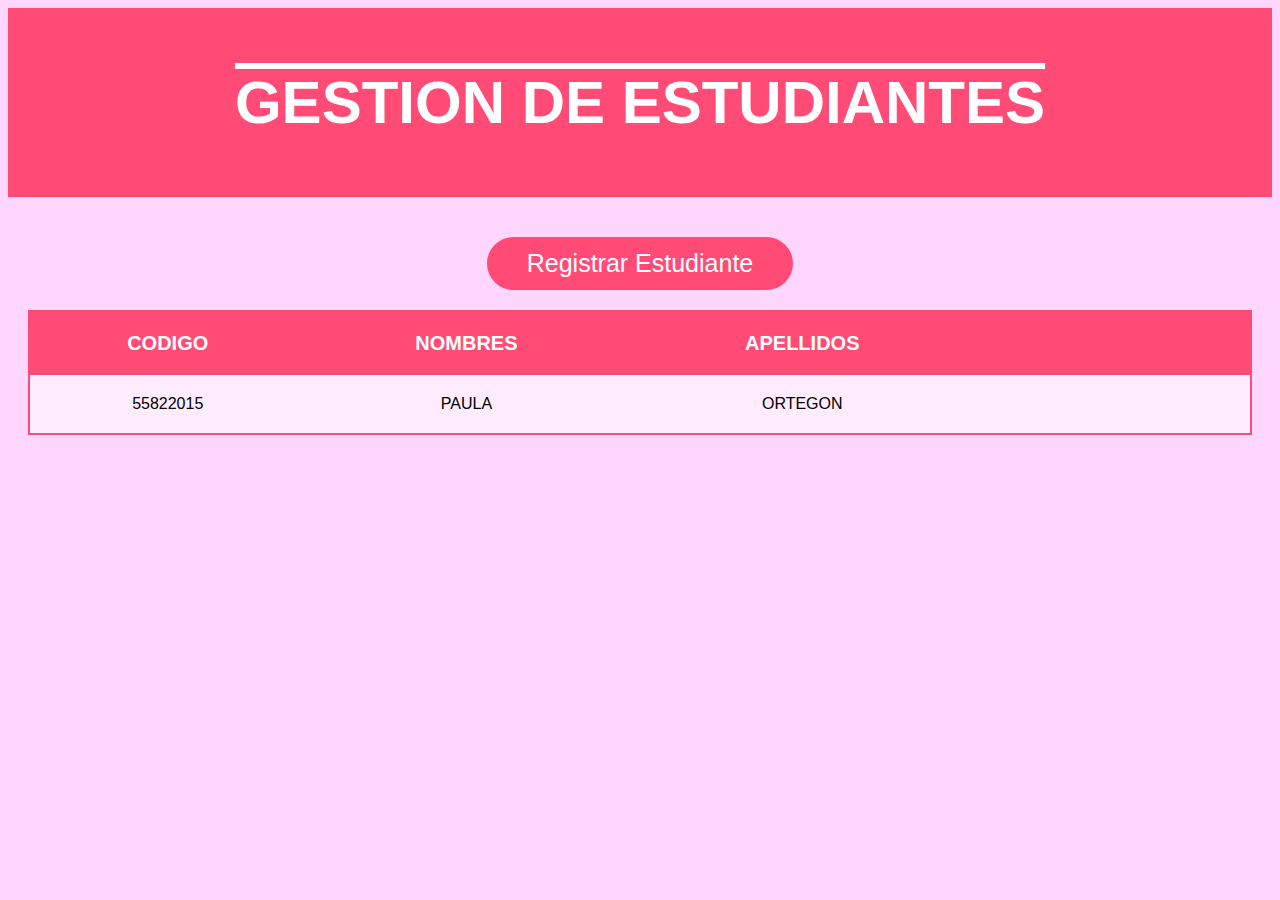
<file: index.html>
<!DOCTYPE html>
<html lang="es">
<head>
    <meta charset="UTF-8">
    <title>Gestion de estudiantes</title>
    <link rel="stylesheet" href="CSS/app.css">
    <link rel="stylesheet" href="CSS/modal.css">
</head>
<body>
    <header>
        <h1>GESTION DE ESTUDIANTES</h1>
    </header>
    <main>
        <section id="form">
            <button id="btnMostrarFormulario" class="registrar">Registrar Estudiante</button>
        </section>
        <section id="table">
            <table id="EstudiantesTb">
                <thead>
                    <tr>
                        <th>CODIGO</th>
                        <th>NOMBRES</th>
                        <th>APELLIDOS</th>
                        <th></th>
                        <th></th>
                        <th></th>
                    </tr>
                </thead>
                <tbody>
                    <td>55822015</td>
                    <td>Paula</td>
                    <td>Ortegon</td>
                </tbody>
            </table>
        </section>
    </main>
    <div id="modal" class="modal">
        <div class="modal-content">
            <span class="close">&times;</span>
            <form id="formularioEstudiante">
                <br>
                <h3 id="tituloM">FORMULARIO</h3>
                <br>
                <label>
                    <span>Codigo: </span>
                    <input type="number" name="codigo" id="codigo" required>
                </label>
                <label>
                    <span>Nombres: </span>
                    <input type="text" name="nombres" id="nombres" required>
                </label>
                <label>
                    <span>Apellidos: </span>
                    <input type="text" name="apellidos" id="apellidos" required>
                </label>
                <section>
                    <button id="Guardar" type="button">GUARDAR</button>
                </section>
            </form>
        </div>
    </div>


    <script src="https://ajax.googleapis.com/ajax/libs/jquery/3.6.4/jquery.min.js" type="text/javascript"></script>
    <script src="js/gestionEstudiantes.js"></script>
</file>
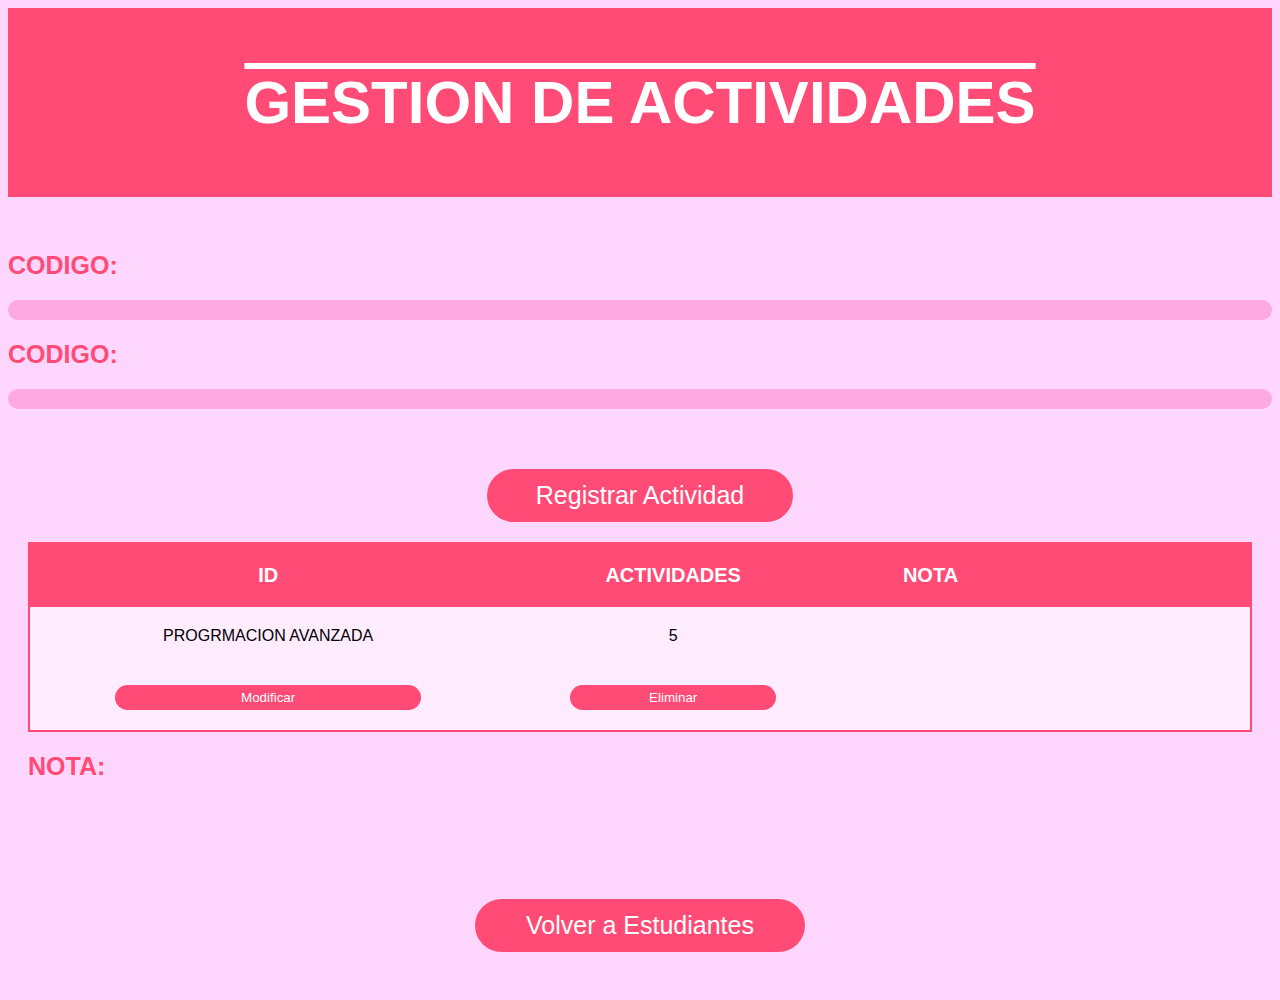
<file: actividades.html>
<!DOCTYPE html>
<html lang="es">
<head>
    <meta charset="UTF-8">
    <title>Gestion de actividades</title>
    <link rel="stylesheet" href="CSS/app.css">
    <link rel="stylesheet" href="CSS/modal.css">
    <link rel="stylesheet" href="CSS/actividades.css">
</head>
<body>
    <header>
        <h1>GESTION DE ACTIVIDADES</h1>
    </header>
    <br>
    <br>
    <br>
    <span id="act">Codigo: </span>
    <h3 id="codigo"></h3>
    <span id="act">Codigo: </span>
    <h3 id="nombres"></h3>
    <main>
        <section id="form">
            <button id="btnMostrarFormulario" class="registrar">Registrar Actividad</button>
        </section>
        <section id = 'table'>
            <table id= "ActividadesTb">
                <thead>
                    <tr>
                        <th>ID</th>
                        <th>ACTIVIDADES</th>
                        <th>NOTA</th>
                        <th></th>
                        <th></th>
                        <th></th>
                    </tr>
                </thead>
                <tbody>
                    <td>Progrmacion Avanzada</td>
                    <td>5</td>
                    <tr>
                        <td>
                            <button>Modificar</button>
                        </td>
                        <td>
                            <button>Eliminar</button>
                        </td>
                    </tr>
                </tbody>
            </table>
        </section>
        <div id="modal" class="modal">
            <div class="modal-content">
                <span class="close">&times;</span>
            <form id = 'formularioActividad'>
                <br>
                <h3 id="tituloM">FORMULARIO</h3>
                <br>
                <label>
                    <span>Id: </span>
                    <input type="number" name="id" id = "id" required>
                </label>
                <label>
                    <span>Actividad: </span>
                    <input type="text" name="descripcion" id = "descripcion" required>
                </label>
                <label>
                    <span>Nota: </span>
                    <input type="text" name="nota"  id ="nota" required>
                </label>
                <section>
                    <button id = "Guardar" type="button">GUARDAR</button>
                </section>
            </form>
        </div>
    </div>
        <label>
            <span id="act">Nota: </span>
            <h1 id="promedio"></h1>
        </label>
        <br>
        <a href="index.html" class="registrar">Volver a Estudiantes</a>
    </main>

        <script src="https://ajax.googleapis.com/ajax/libs/jquery/3.6.4/jquery.min.js" type ="text/javascript"></script>
        <script src="js/gestionActividades.js"></script>
</body>
</html>
</file>
<file: CSS/app.css>
/* General */

h1 {
  text-align: center;
  margin-top: 40px;
  color: #ffffff;
  font-size: 60px;
  font-family: 'Gill Sans MT', sans-serif;
  text-decoration-line: overline;
}

h3 {
  font-family: 'Gill Sans MT', sans-serif;
  background-color: #ff4bab52;
  color: #ff4b75;
  padding: 10px;
  width: auto;
  border-radius: 50px;
  text-transform: uppercase;
  font-size: 20px;
}

header {
  background-color: #ff4b75;
  color: #fff;
  padding: 20px;
  text-transform: uppercase;
}

main {
  padding: 20px;
}

section {
  margin-bottom: 20px;
}

body {
  background-color: #ffd6fe;
}

/*Tablas*/
 table {
  width: 100%;
  border-collapse: collapse;
  background-color: #ffffff87;
  border-radius: 4px;
  border: 2px solid #ff4b75;
}

table tr {
  text-align: center;
}

table th,
table td {
  font-family: 'Gill Sans MT', sans-serif;
  width: auto;
  padding: 20px;
  text-align: center;
  text-transform: uppercase;
}

table th {
  background-color: #ff4b75;
  color: #fff;
  font-size: 20px;
}

tbody button {
  font-family: 'Gill Sans MT', sans-serif;
  display: inline-block;
  padding: 5px 10px;
  width: 70%;
  background-color: #ff4b75;
  color: #fff;
  border: none;
  border-radius: 30px;
  cursor: pointer;
  text-decoration: none;
}

tbody button:hover {
  background-color: #fda0ce;
}

.texto {
  font-size: 20px;
  font-weight: 500;
}

/*Mensajes y botones (En los views)*/


.registrar {
  font-family: 'Gill Sans MT', sans-serif;
  display: block;
  width: 25%;
  padding: 12px;
  margin: 20px auto;
  text-align: center;
  background-color: #ff4b75;
  color: #fff;
  border: none;
  border-radius: 30px;
  cursor: pointer;
  font-size: 25px;
  text-decoration: none;
}

.registrar:hover {
  background-color: #ff9ac6;
}
</file>
<file: CSS/modal.css>
/* Estilos del modal */
.modal {
    display: none; 
    position: fixed; 
    z-index: 1; 
    left: 0;
    top: 0;
    width: 100%;
    height: 100%;
    background-color: rgba(69, 0, 20, 0.616); 
  }
  
  .modal-content {
    background-color: #fefefe;
    margin: 10% auto;
    padding: 20px;
    border: 1px solid #888;
    width: 80%;
    max-width: 600px;
    border-radius: 30px;
  }
  
  /* Estilos para el botón de cerrar el modal */
  .close {
    color: #fab2c3;
    float: right;
    font-size: 30px;
    font-weight: bold;
  }
  
  .close:hover,
  .close:focus {
    color: #ff00ae;
    text-decoration: none;
    cursor: pointer;
  }
  
  #formularioEstudiante input[type="text"],
  input[type="number"] {
    width: 95%;
    padding: 10px;
    border-radius: 30px;
    border: 1px solid #cccccc00;
    background-color: rgba(255, 118, 164, 0.326);
    color: #ff00ae;
  }

  #formularioActividad input[type="text"],
  input[type="number"] {
    width: 95%;
    padding: 10px;
    border-radius: 30px;
    border: 1px solid #cccccc00;
    background-color: rgba(255, 118, 164, 0.326);
    color: #ff00ae;
  }
  
  #Guardar {
    font-family: 'Gill Sans MT', sans-serif;
    display: block;
    width: 25%;
    padding: 12px;
    margin: 20px auto;
    text-align: center;
    background-color: #ff4b75;
    color: #fff;
    border: none;
    border-radius: 30px;
    cursor: pointer;
    font-size: 20px;
    text-decoration: none;
  }
  
  #Guardar:hover {
    background-color: #fab2c3;
  }

  span{
    font-family: 'Gill Sans MT', sans-serif;
    width: auto;
    font-size: 18px;
    text-align: center;
    text-transform: uppercase;
    color: #ff4b75;
  }


  #tituloM {
    font-family: 'Gill Sans MT', sans-serif;
    background-color: #ff4bab52;
    color: #ff4b75;
    padding: 10px;
    width: auto;
    border-radius: 50px;
    text-transform: uppercase;
    font-size: 20px;
    text-align: center;
  }
</file>
<file: CSS/actividades.css>
#promedio {
    font-family: 'Gill Sans MT', sans-serif;
    font-weight: bold;
    font-size: 30px;
    text-align: center;
    border-radius: 10px;
    padding: 10px 20px;
   }

   #act{
    font-family: 'Gill Sans MT', sans-serif;
    font-size: 25px;
    text-align: center;
    text-transform: uppercase;
    color: #ff4b75;
    font-weight: bold;
  }
  
  #notas {
    font-family: 'Gill Sans MT', sans-serif;
    font-weight: bold;
    font-size: 30px;
    text-align: center;
    display: block;
    background-color: #ffa56593;
    color: #ff6a00;
    text-decoration: none;
  }

#menProm {
    font-family: 'Gill Sans MT', sans-serif;
    font-weight: bold;
    font-size: 30px;
    text-align: center;
    display: block;
  }
  
  .perdio {
    font-family: 'Gill Sans MT', sans-serif;
    font-weight: bold;
    font-size: 30px;
    padding: 10px 20px;
    align-items: center;
    background-color: rgba(255, 0, 0, 0.683);
    color: red;
  }
  
  .paso {
    font-family: 'Gill Sans MT', sans-serif;
    font-weight: bold;
    font-size: 30px;
    text-align: center;
    display: block;
    background-color: rgba(56, 255, 56, 0.642);
    color: green;
    border-radius: 30px;
  }
  
  .promNN{
    font-family: 'Gill Sans MT', sans-serif;
    font-size: 25px;
    text-align: center;
    text-transform: uppercase;
    color: #ff4b75;
    font-weight: bold;
  }
</file>
